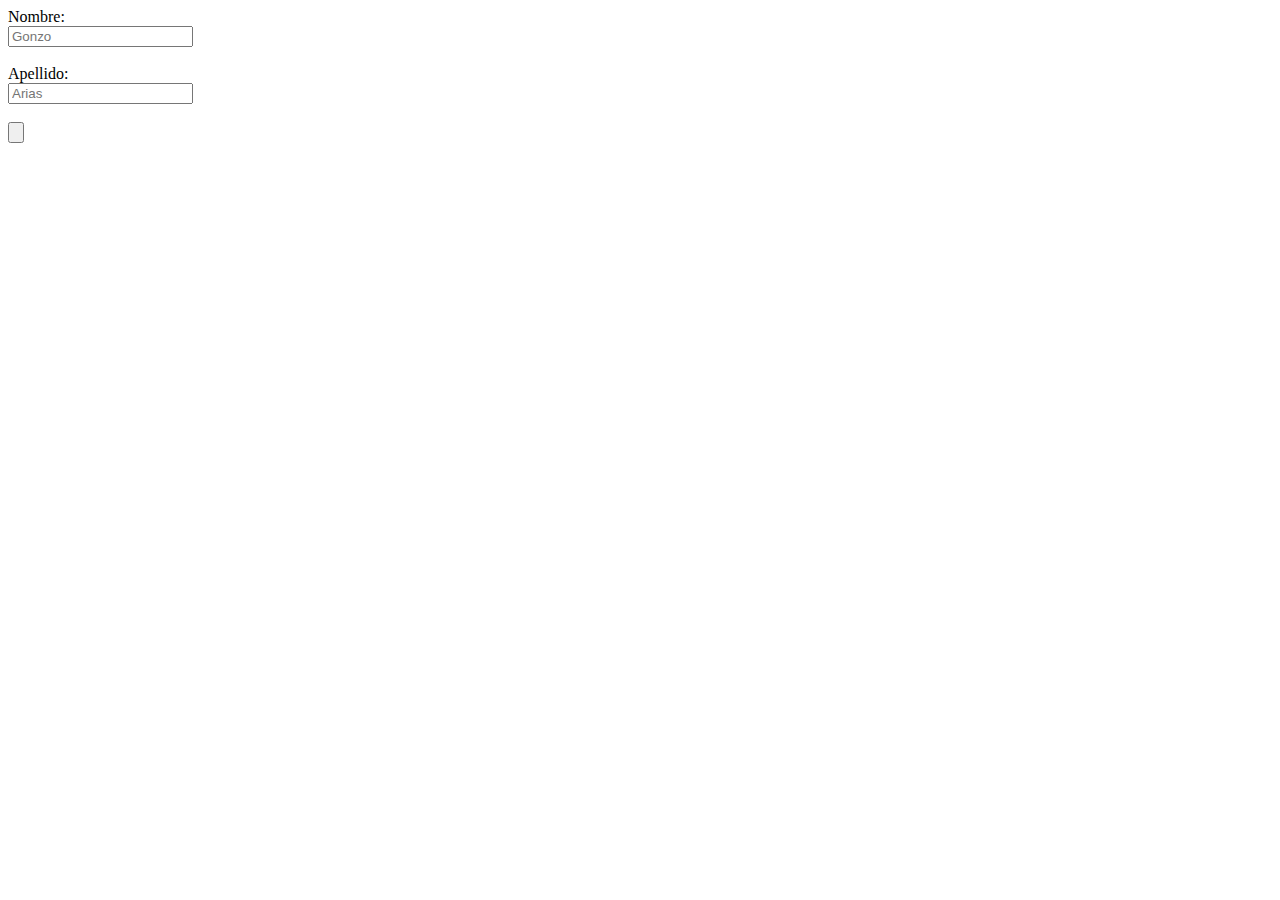
<file: index 2.html>
<!DOCTYPE html>
<html lang="en">
<head>
    <meta charset="UTF-8">
    <meta http-equiv="X-UA-Compatible" content="IE=edge">
    <meta name="viewport" content="width=device-width, initial-scale=1.0">
    <title>GonzoJavascript</title>
    <link rel="stylesheet" href="CSS\style.css">
</head>
<body>
    <label for="fname">Nombre:</label>
        <br>
        <input id="nombre" accesskey="x" type="text" id="fname" name="Nombre" placeholder="Gonzo">
        <br><br>
    <label for="Apellido">Apellido:</label>
        <br>
        <input type="text" id="Apellido" name="Apellido" placeholder="Arias">
        <br><br>
    <input type="button">
    <script src="misFunciones.js"></script>
    <script src="05-Objetos.js"></script>
</body>
</html>
</file>
